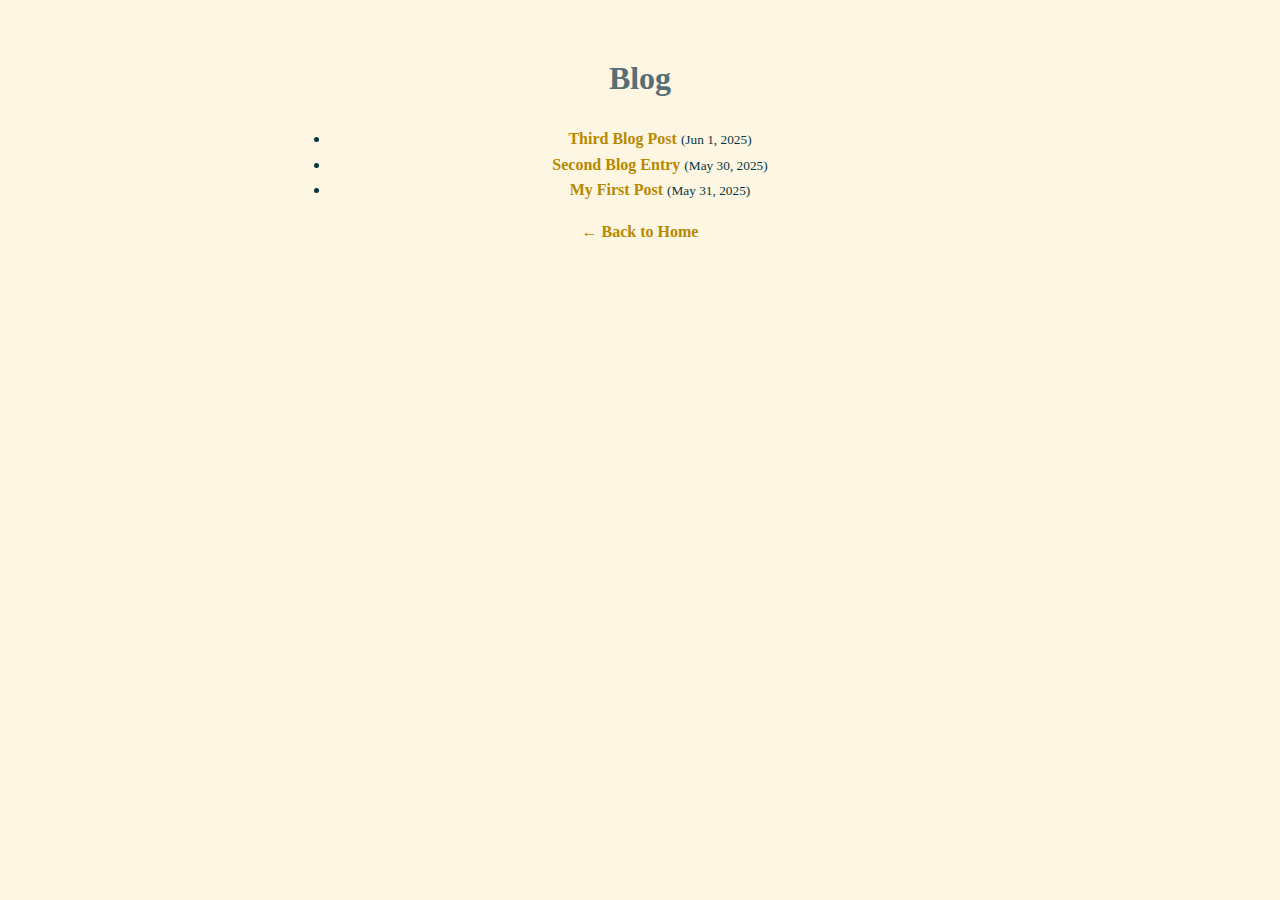
<file: blog/index.html>
<!DOCTYPE html>
<html>
<head>
  <title>My Blog</title>
  <link rel="stylesheet" href="../style.css">
</head>
<body>
  <h1>Blog</h1>
  <ul>
    <!-- Newest post first -->
    <li><a href="third-post.html">Third Blog Post</a> <small>(Jun 1, 2025)</small></li>
    <li><a href="second-post.html">Second Blog Entry</a> <small>(May 30, 2025)</small></li>
    <li><a href="first-post.html">My First Post</a> <small>(May 31, 2025)</small></li>
  </ul>
  <a href="../index.html">← Back to Home</a>
</body>
</html>
</file>
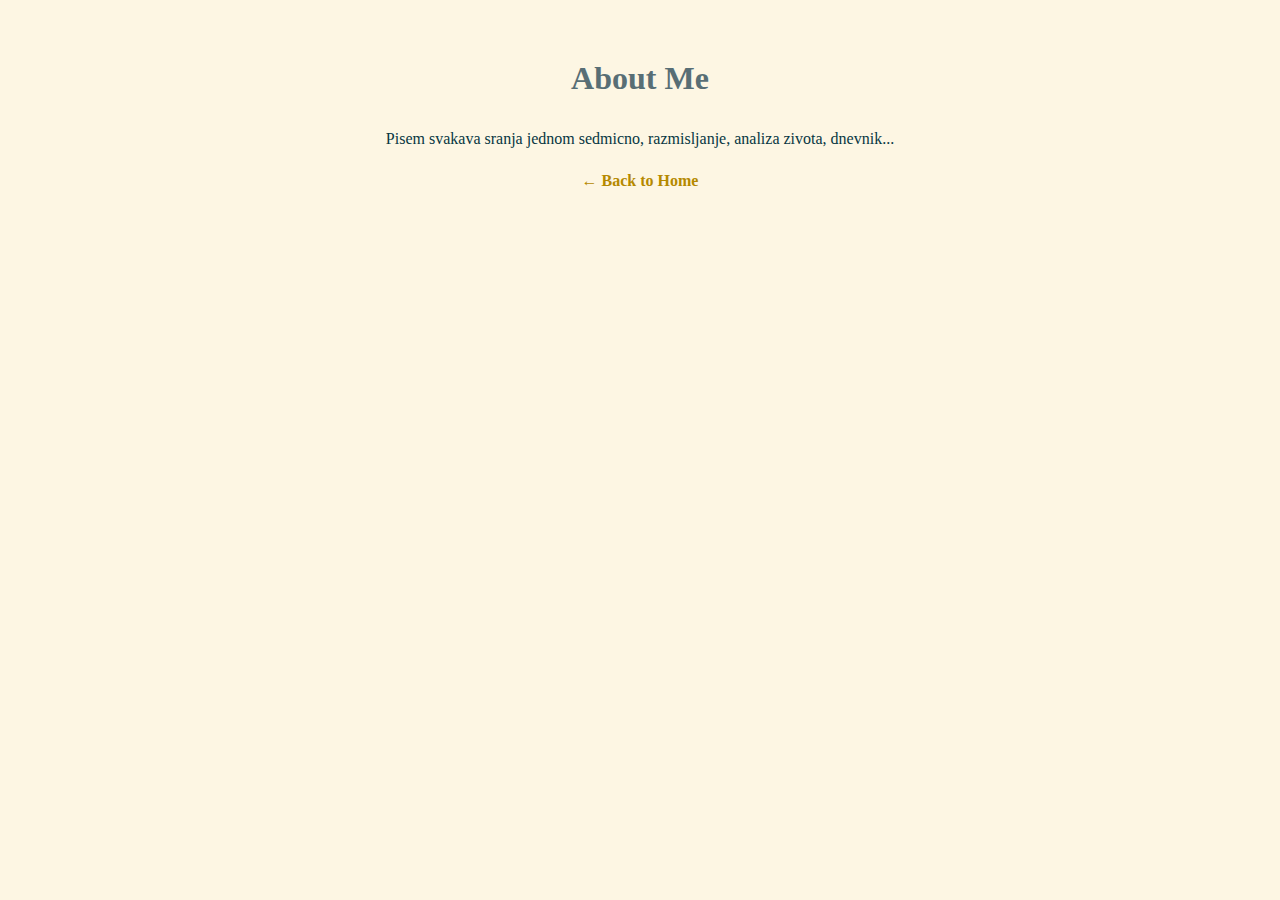
<file: about.html>
<!DOCTYPE html>
<html>
<head>
  <title>About Me</title>
  <link rel="stylesheet" href="style.css">
</head>
<body>
  <h1>About Me</h1>
  <p>Pisem svakava sranja jednom sedmicno, razmisljanje, analiza zivota, dnevnik...</p>
  <a href="index.html">← Back to Home</a>
</body>
</html>
</file>
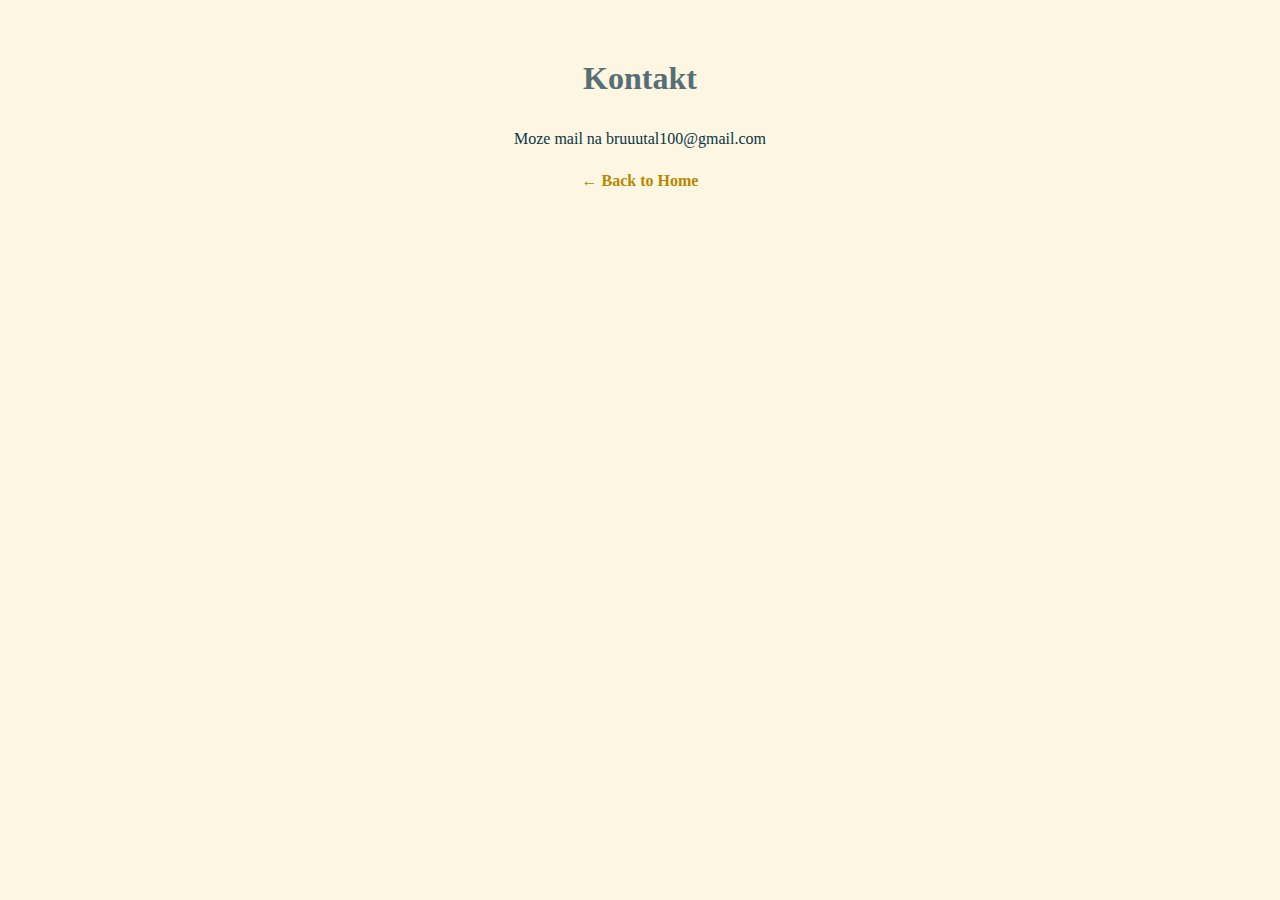
<file: contact.html>
<!DOCTYPE html>
<html>
<head>
  <title>Contact</title>
  <link rel="stylesheet" href="style.css">
</head>
<body>
  <h1>Kontakt</h1>
  <p>Moze mail na bruuutal100@gmail.com</p>
  <a href="index.html">← Back to Home</a>
</body>
</html>
</file>
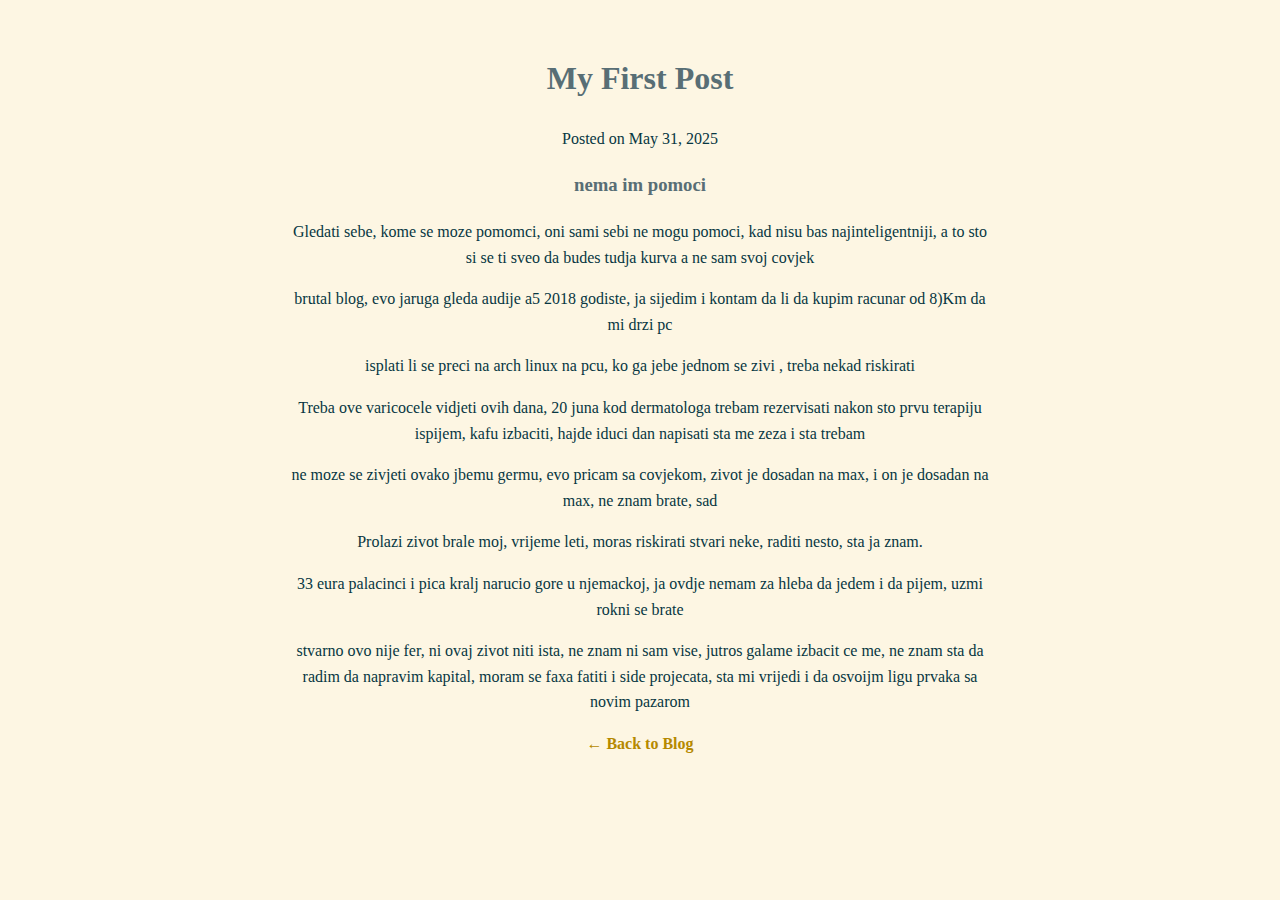
<file: blog/first-post.html>
<!DOCTYPE html>
<html>
<head>
  <title>My First Post</title>
  <link rel="stylesheet" href="../style.css">
</head>
<body>
  <h1>My First Post</h1>
  <p>Posted on May 31, 2025</p>
  <h3>nema im pomoci</h3>
  <p>Gledati sebe, kome se moze pomomci, oni sami sebi ne mogu pomoci, kad nisu bas najinteligentniji, a to sto si se ti sveo da budes tudja kurva a ne sam svoj covjek</p>
  <p>brutal blog, evo jaruga gleda audije a5 2018 godiste, ja sijedim i kontam da li da kupim racunar od 8)Km da mi drzi pc</p>
  <p>isplati li se preci na arch linux na pcu, ko ga jebe jednom se zivi , treba nekad riskirati</p>
  <p>Treba ove varicocele vidjeti ovih dana, 20 juna kod dermatologa trebam rezervisati nakon sto prvu terapiju ispijem, kafu izbaciti, hajde iduci dan napisati sta me zeza i sta trebam </p>
  <p>ne moze se zivjeti ovako jbemu germu, evo pricam sa covjekom, zivot je dosadan na max, i on je dosadan na max, ne znam brate, sad</p>
  <p>Prolazi zivot brale moj, vrijeme leti, moras riskirati stvari neke, raditi nesto, sta ja znam. </p>
  <p>33 eura palacinci i pica kralj narucio gore u njemackoj, ja ovdje nemam za hleba da jedem i da pijem, uzmi rokni se brate</p>
  <p>stvarno ovo nije fer, ni ovaj zivot niti ista, ne znam ni sam vise, jutros galame izbacit ce me, ne znam sta da radim da napravim kapital, moram se faxa fatiti i side projecata, sta mi vrijedi i da osvoijm ligu prvaka sa novim pazarom</p>
  <a href="index.html">← Back to Blog</a>
</body>
</html>
</file>
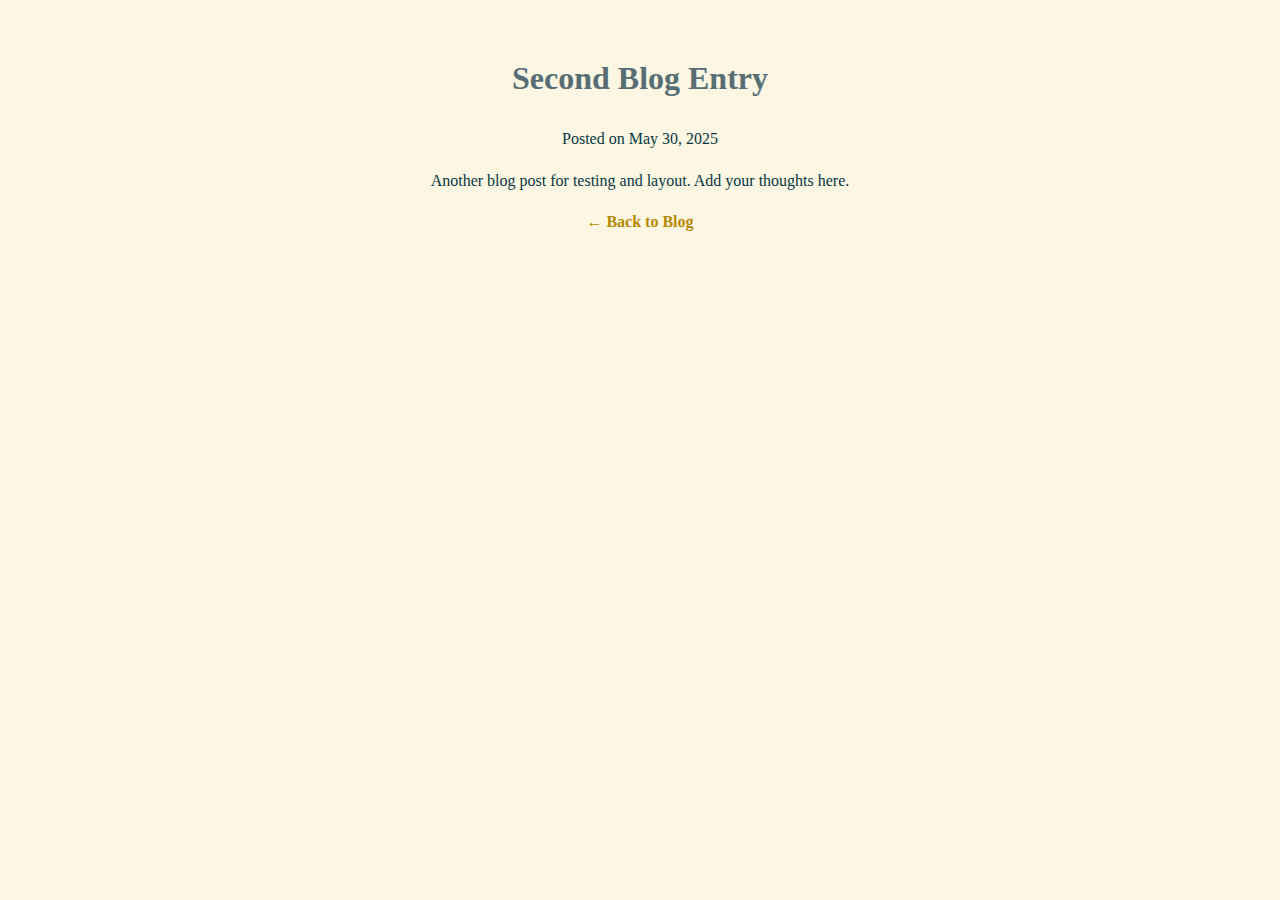
<file: blog/second-post.html>
<!DOCTYPE html>
<html>
<head>
  <title>Second Blog Entry</title>
  <link rel="stylesheet" href="../style.css">
</head>
<body>
  <h1>Second Blog Entry</h1>
  <p>Posted on May 30, 2025</p>
  <p>Another blog post for testing and layout. Add your thoughts here.</p>
  <a href="index.html">← Back to Blog</a>
</body>
</html>
</file>
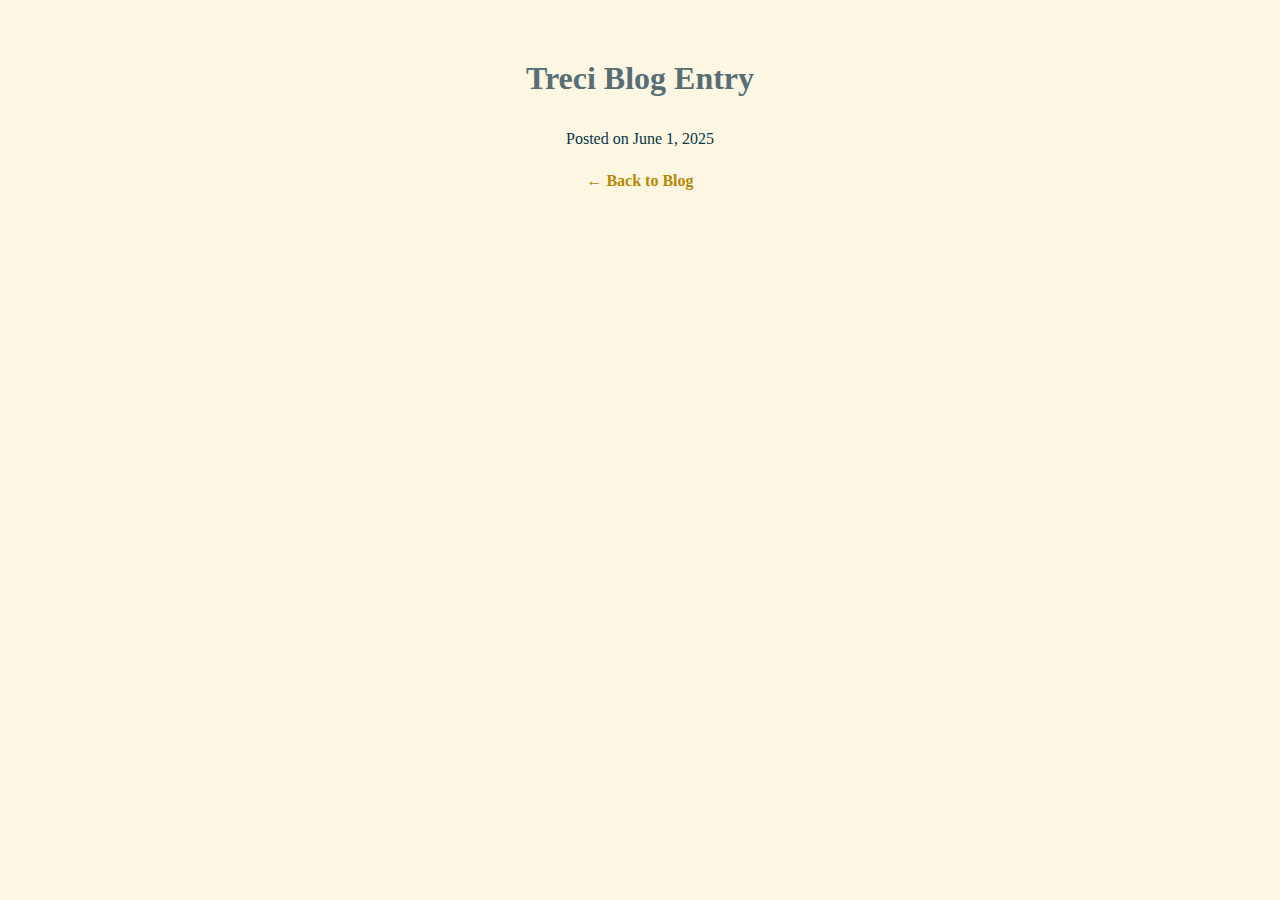
<file: blog/third-post.html>
<!DOCTYPE html>
<html>
<head>
  <title>Treci Blog Entry</title>
  <link rel="stylesheet" href="../style.css">
</head>
<body>
  <h1>Treci Blog Entry</h1>
  <p>Posted on June 1, 2025</p>
  <p></p>
  <a href="index.html">← Back to Blog</a>
</body>
</html>
</file>
<file: style.css>
body {
  background-color: #fdf6e3; /* soft beige */
  color: #073642; /* dark slate blue */
  font-family: "Georgia", serif;
  max-width: 700px;
  margin: auto;
  padding: 2rem;
  line-height: 1.6;

  text-align: center; /* centers all text content */
}

a {
  color: #b58900; /* yellow-brown */
  text-decoration: none;
  font-weight: bold;
}

a:hover {
  text-decoration: underline;
  color: #cb4b16; /* orange hover */
}

h1, h2, h3 {
  color: #586e75;
}

nav {
  margin-top: 2rem;
  padding-top: 1rem;
  border-top: 1px solid #ddd;
}

code, pre {
  background: #eee8d5;
  padding: 2px 4px;
  border-radius: 3px;
  font-family: "Courier New", monospace;
}

img {
  max-width: 100%;
  height: auto;
  border: 1px solid #eee;
  margin: 1rem 0;
}
</file>
